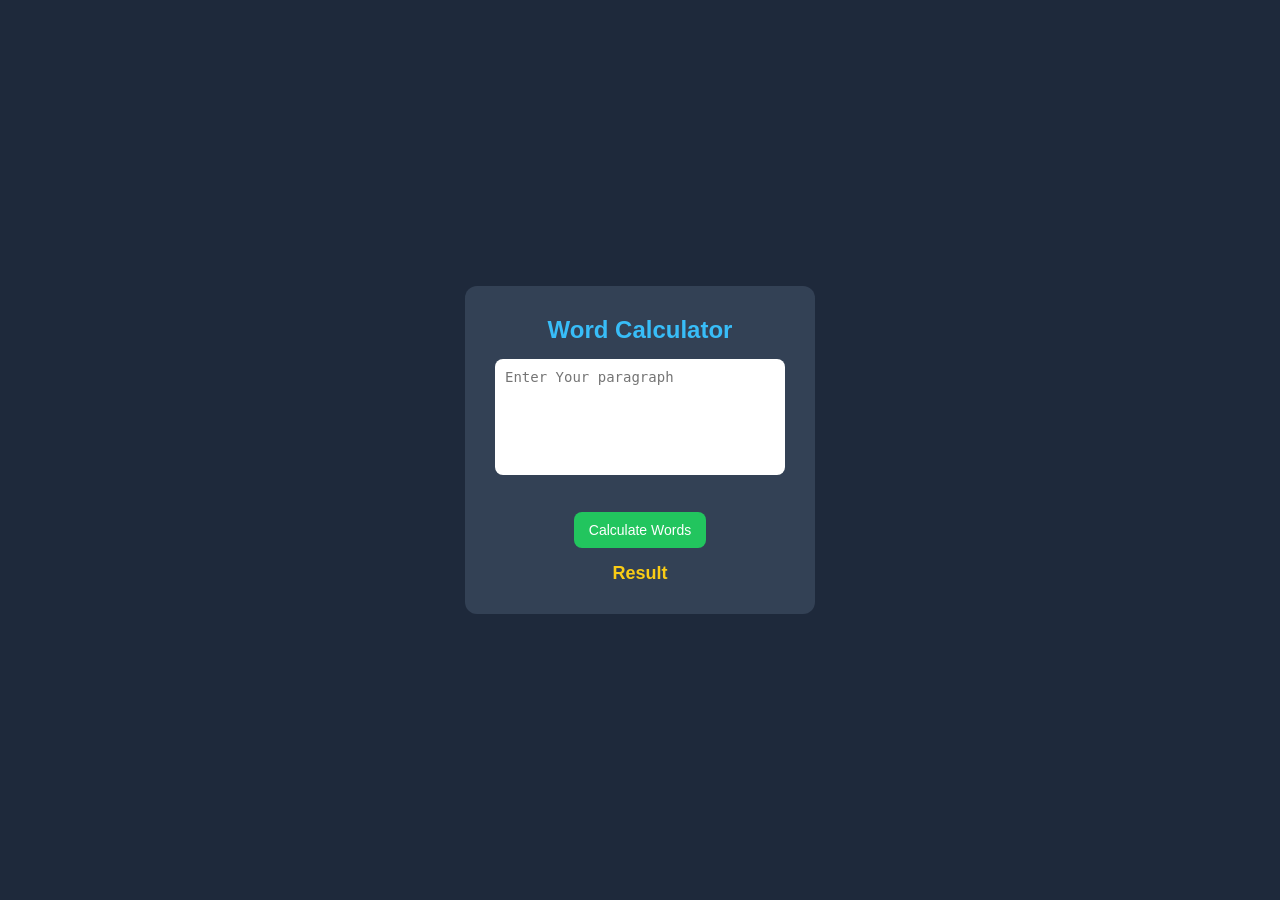
<file: index.html>
<!DOCTYPE html>
<html lang="en">
<head>
    <meta charset="UTF-8">
    <meta name="viewport" content="width=device-width, initial-scale=1.0">
    <title>Word Calculator</title>
    <link rel="stylesheet" href="style.css">
</head>
<body>
<div id="wrapper">
    <h2>Word Calculator</h2>
    
    <div id="texbox">
        <textarea name="" rows="6" cols="40" id="paragraph" placeholder="Enter Your paragraph"></textarea>
    </div>
    <br>
    <button onclick="countWords()">Calculate Words</button>
    
    
    <br>
    <div id="resultbox">
        <h3 id="result">Result</h3>
    </div>
</div>

    

    <script>
        function countWords(){

            let text = document.getElementById("paragraph").value;
            let words = text.trim().split(/\s+/);
            let count =0;

            if (text.trim()=== "")
            {
                count = 0;
            }
             else
            {
                count = words.length;

            }
             document.getElementById("result").innerHTML = "Total Words: " + count;


        }
        let text = document.getElementById("paragraph").value;
        
         console.log(text)
        
    </script>
    
</body>
</html>
</file>
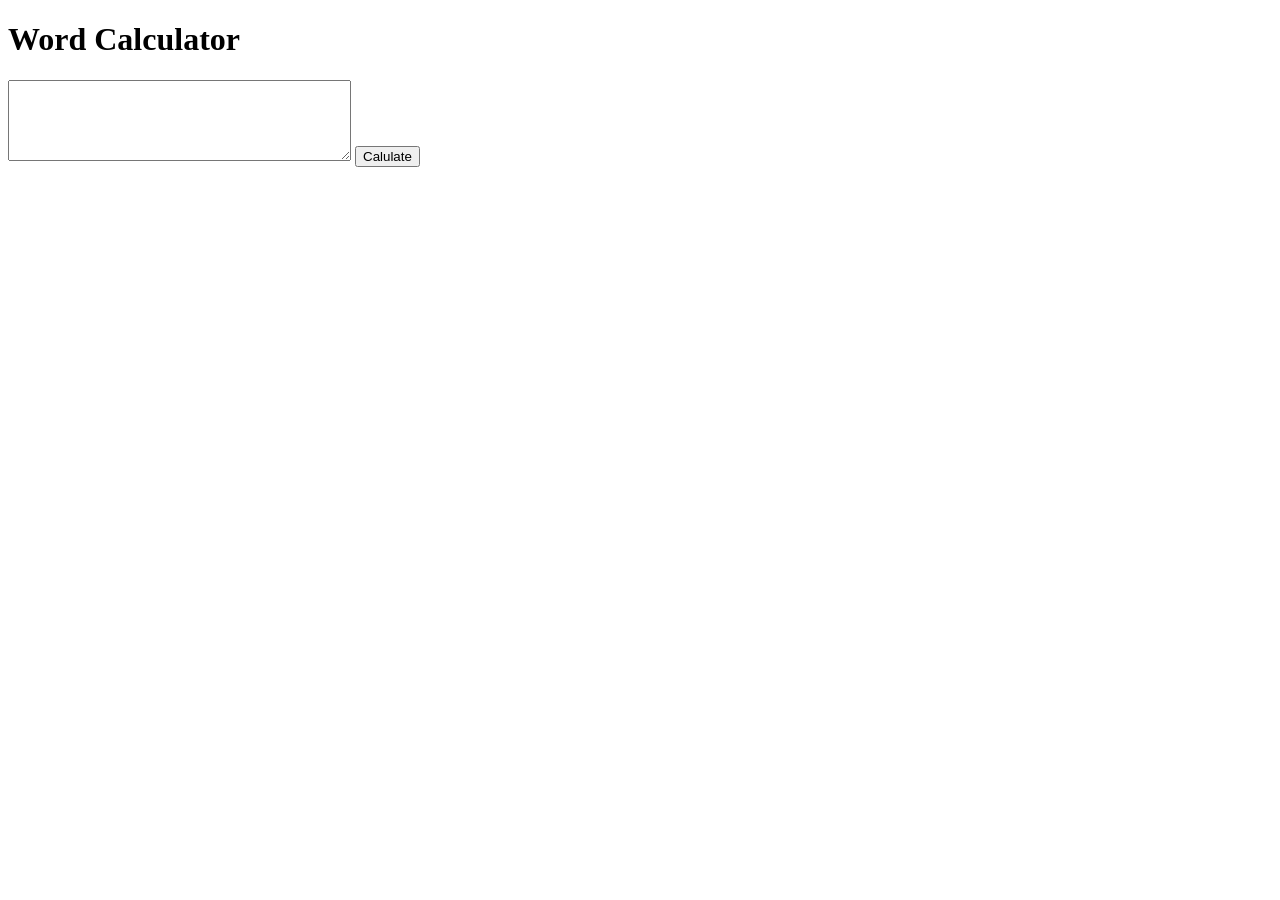
<file: index1.html>
<!DOCTYPE html>
<html lang="en">
<head>
    <meta charset="UTF-8">
    <meta name="viewport" content="width=device-width, initial-scale=1.0">
    <title>Word Calculator</title>
</head>
<body>
    <h1>Word Calculator</h1>
    <textarea name="" id="para" rows="5" cols="40"></textarea>
    <button onclick="countWords">Calulate</button>
    <h3 id="result"></h3>

    <script>
        function countWords(){
        let text = document.getElementById("para").value;
        let word = text.trim().split(/\s+/);
        let count = 0;

        if(text.trim === ""){
            count = 0;
        }
        else{
            count = word.length
        }
        document.getElementById("result").innerHTML= "Total Words: "+ count

        }



    </script>
    
</body>
</html>
</file>
<file: style.css>
*{
    margin: 0;
    padding: 0;
    box-sizing: border-box;
}

body{
    font-family: arial,sans-serif;
    background-color: #1e293b;/* dark blue-gray */
    height: 100vh;
    display: flex;
    justify-content: center;
    align-items: center;
}

#wrapper{
    background-color: #334155;
    padding: 30px;
    border-radius: 12px;
    width: 350px;
    text-align: center;
    box-shadow: opx 5px 15px rgba(0,0,0,0.4);
}
h2 {
    color: #38bdf8; /* light blue */
    margin-bottom: 15px;
}
textarea {
    width: 100%;
    padding: 10px;
    border-radius: 8px;
    border: none;
    outline: none;
    font-size: 14px;
    resize: none;
}
button {
    margin-top: 15px;
    padding: 10px 15px;
    background-color: #22c55e; /* green */
    color: white;
    border: none;
    border-radius: 8px;
    cursor: pointer;
    font-size: 14px;
    transition: 0.3s;
}
button:hover {
    background-color: #16a34a;
}
#resultbox {
    margin-top: 15px;
}
#result {
    margin-top: 10px;
    color: #facc15; /* yellow */
    font-size: 18px;
    font-weight: bold;
}
</file>
